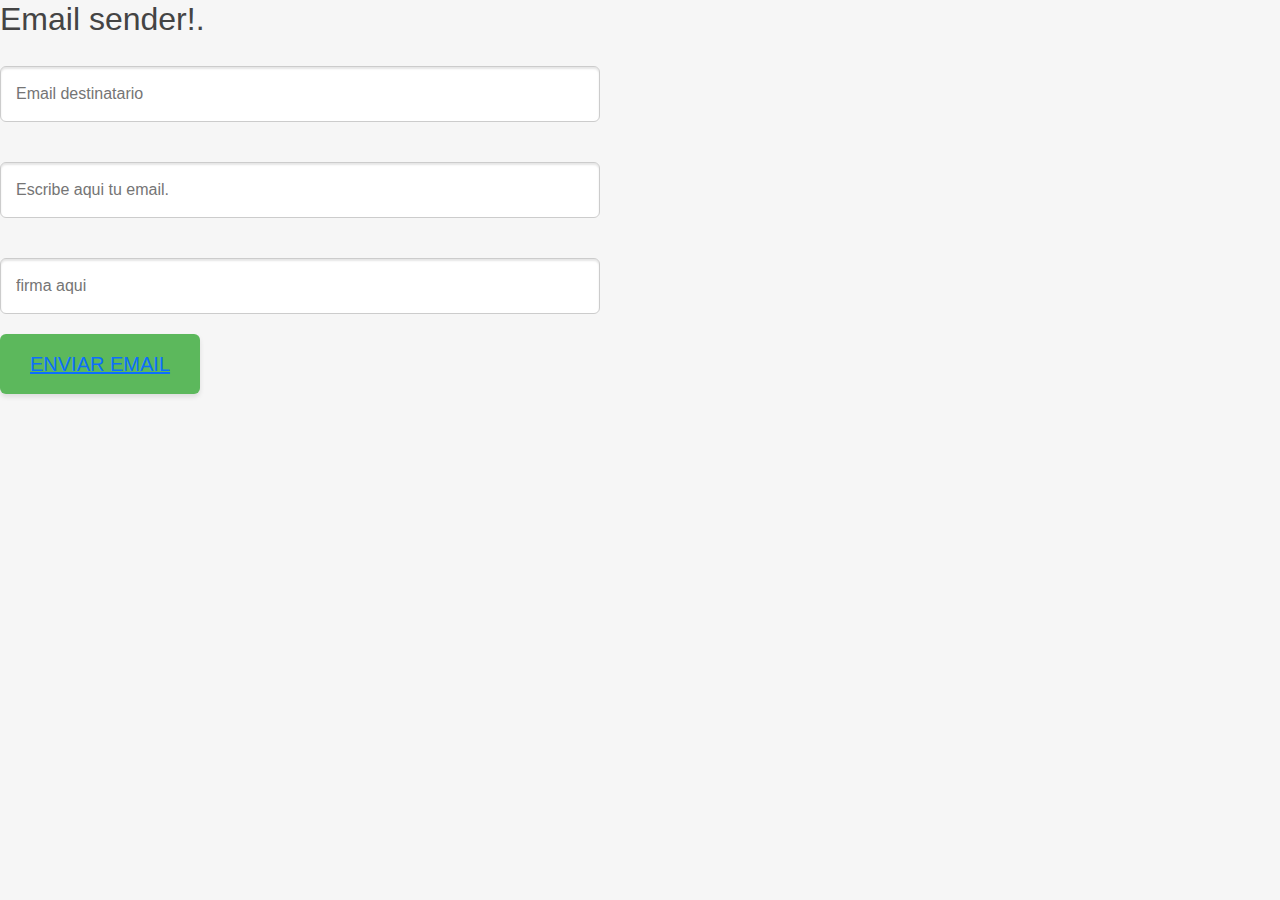
<file: index.html>
<!DOCTYPE html>
<html lang="en">
<head>
    <meta charset="UTF-8">
    <meta name="viewport" content="width=device-width, initial-scale=1.0">
    <title>Document</title>
    <script src="https://cdn.jsdelivr.net/npm/bootstrap@5.3.3/dist/js/bootstrap.bundle.min.js" integrity="sha384-YvpcrYf0tY3lHB60NNkmXc5s9fDVZLESaAA55NDzOxhy9GkcIdslK1eN7N6jIeHz" crossorigin="anonymous"></script>
    <script src="/js/main.js" defer></script>
    <link href="https://cdn.jsdelivr.net/npm/bootstrap@5.3.3/dist/css/bootstrap.min.css" rel="stylesheet" integrity="sha384-QWTKZyjpPEjISv5WaRU9OFeRpok6YctnYmDr5pNlyT2bRjXh0JMhjY6hW+ALEwIH" crossorigin="anonymous">
    <link rel="stylesheet" href="/style.css">
</head>
<body>
    <section>
        <article>
            <h2>Email sender!.</h2>
            <div>
                <input id="destinatario" type="text" placeholder="Email destinatario">
            </div>
            <div>
                <input id="email" type="text" placeholder="Escribe aqui tu email.">
            </div>
            <div>
                <input type="text" id="textoEmail" placeholder="firma aqui">
            </div>
            <div>
                <button class="BotonDale">
                    <a href="/layout/chequeo.html" id="enviar">Enviar Email</a>
                </button>
            </div>
        </article>
    </section>
</body>
</html>
</file>
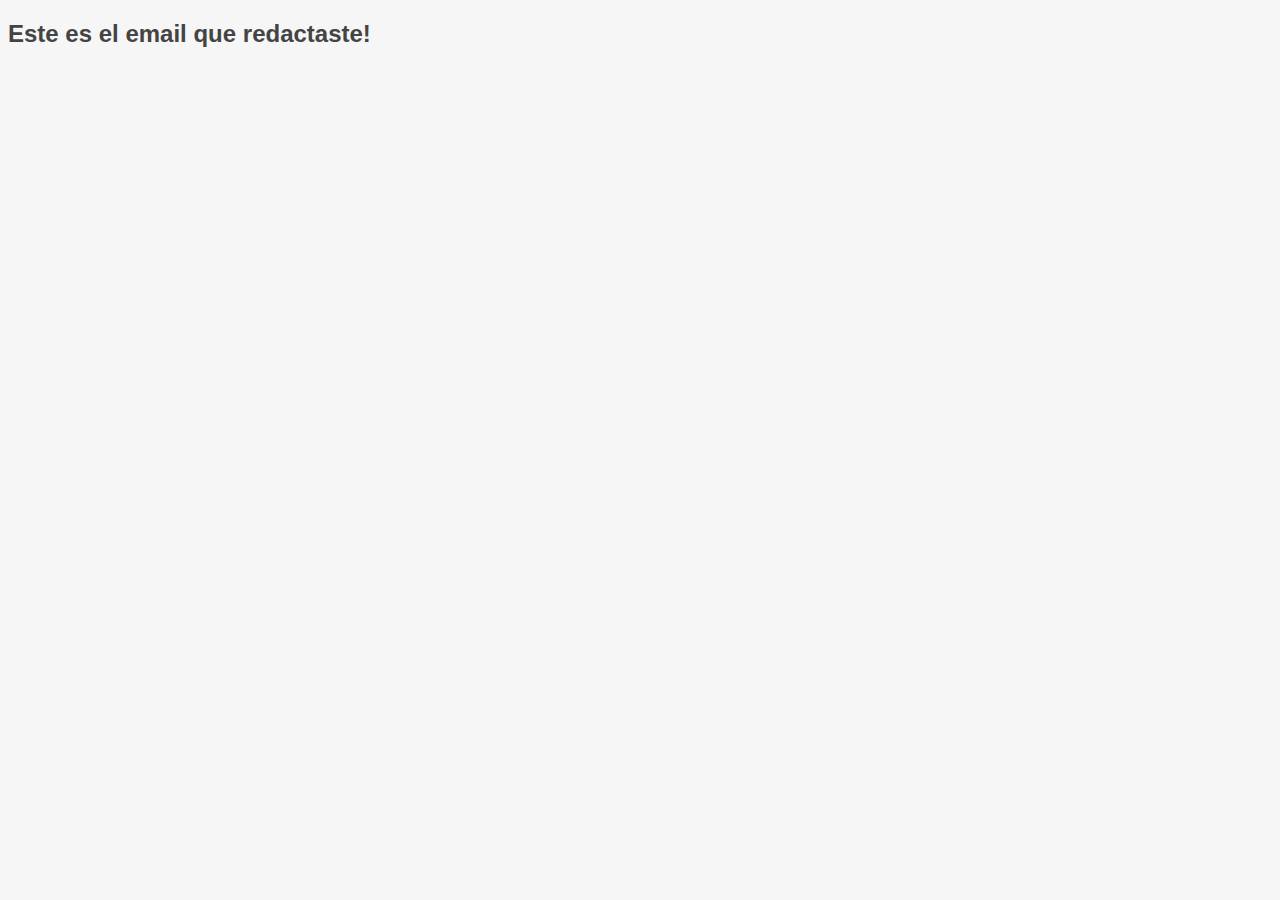
<file: layout/chequeo.html>
<!DOCTYPE html>
<html lang="en">
<head>
    <meta charset="UTF-8">
    <meta name="viewport" content="width=device-width, initial-scale=1.0">
    <link rel="stylesheet" href="/style.css">
    <script src="/js/muestra.js" defer></script>
    <title>Document</title>
</head>
<body>
    <h2>Este es el email que redactaste!</h2>
    <div id="cards-container">
        
    </div>
</body>
</html>
</file>
<file: style.css>
body {
    font-family: 'Helvetica Neue', Arial, sans-serif;
    color: #444;
    background-color: #f6f6f6;
}

input {
    max-width: 600px;
    margin: 20px auto;
    padding: 30px;
    background-color: #fff;
    border: 1px solid #ddd;
    border-radius: 8px;
    box-shadow: 0 0 10px rgba(0, 0, 0, 0.1);
}
input[type="text"], textarea {
    width: 100%;
    padding: 15px;
    margin-bottom: 20px;
    border: 1px solid #ccc;
    border-radius: 6px;
    box-sizing: border-box;
    font-size: 16px;
    color: #555;
    box-shadow: inset 0 2px 2px rgba(0, 0, 0, 0.1);
}

.BotonDale{
    background-color: #5cb85c;
    color: white;
    padding: 15px 30px;
    border: none;
    border-radius: 6px;
    cursor: pointer;
    font-size: 20px;
    text-transform: uppercase;
    box-shadow: 0 3px 5px rgba(0, 0, 0, 0.1);
    transition: background-color 0.3s ease;
}

.BotonDale > a:hover {
    background-color: #4cae4c;

}

.confirm-container {
    max-width: 600px;
    margin: 20px auto;
    padding: 30px;
    background-color: #f9f9f9;
    border: 1px solid #ddd;
    border-radius: 8px;
    box-shadow: 0 0 10px rgba(0, 0, 0, 0.1);
}
.confirm-container h4 {
    margin-bottom: 15px;
    font-size: 18px;
    color: #333;
}
</file>
